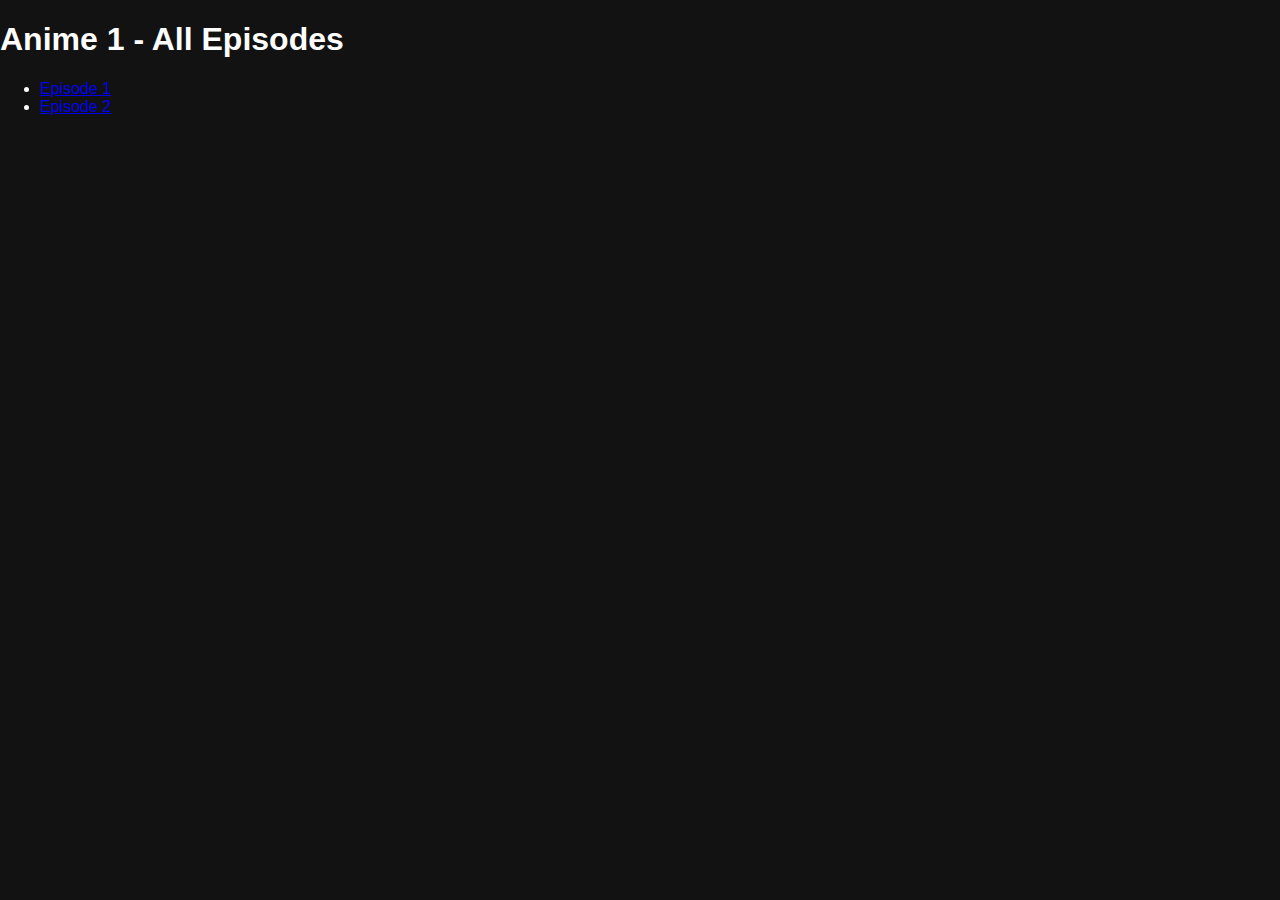
<file: anime1.html>
<!DOCTYPE html>
<html lang="en">
<head>
    <meta charset="UTF-8">
    <meta name="viewport" content="width=device-width, initial-scale=1.0">
    <title>Anime 1 - Episodes</title>
    <link rel="stylesheet" href="css/styles.css">
</head>
<body class="anime-page">
    <h1>Anime 1 - All Episodes</h1>
    <ul class="episode-list">
        <li><a href="video-page.html">Episode 1</a></li>
        <li><a href="video-page.html">Episode 2</a></li>
    </ul>
</body>
</html>
</file>
<file: css/styles.css>
/* Global Styles */
body {
    font-family: 'Arial', sans-serif;
    background-color: #121212;
    color: white;
    margin: 0;
    padding: 0;
}

/* Navbar */
.navbar {
    display: flex;
    justify-content: space-between;
    align-items: center;
    padding: 15px;
    background-color: #222;
}

.logo img {
    height: 50px;
}

.search-bar {
    width: 250px;
    padding: 10px;
    border-radius: 5px;
    border: none;
    background-color: #333;
    color: white;
}

/* Carousel */
.carousel {
    display: flex;
    overflow-x: auto;
    padding: 10px;
    gap: 10px;
}

.carousel-item {
    flex: 0 0 auto;
    width: 300px;
    height: 400px;
    border-radius: 10px;
    overflow: hidden;
}

.carousel-item img {
    width: 100%;
    height: 100%;
    object-fit: cover;
}

/* Ad Window */
.ad-window {
    position: absolute;
    top: 10%;
    right: 5%;
    background-color: rgba(0, 0, 0, 0.6);
    padding: 10px;
    border-radius: 5px;
    width: 200px;
    color: white;
}

/* Video Page Styles */
.video-page {
    background-color: #1a1a1a;
    color: white;
    padding: 20px;
}

.video-container {
    background-color: black;
    padding: 20px;
    border-radius: 10px;
    text-align: center;
}

video {
    width: 100%;
    max-width: 1000px;
    border-radius: 10px;
}

.video-info {
    margin-top: 20px;
    text-align: left;
}

h2 {
    font-size: 24px;
    margin-bottom: 10px;
}

.description {
    font-size: 16px;
}

p {
    font-size: 14px;
}

/* Content Page Styles */
.content-page {
    background-color: #121212;
    color: white;
    padding: 20px;
}

/* Anime List */
.anime-list {
    display: flex;
    flex-wrap: wrap;
    gap: 20px;
}

.anime-item {
    background-color: #222;
    border-radius: 10px;
    width: 300px;
    overflow: hidden;
    text-align: center;
}

.anime-item img {
    width: 100%;
    height: 200px;
    object-fit: cover;
}

.anime-item a {
    display: block;
    padding: 10px;
    color: white;
    text-decoration: none;
    background-color: #333;
}

.anime-item a:hover {
    background-color: #444;
}
</file>
